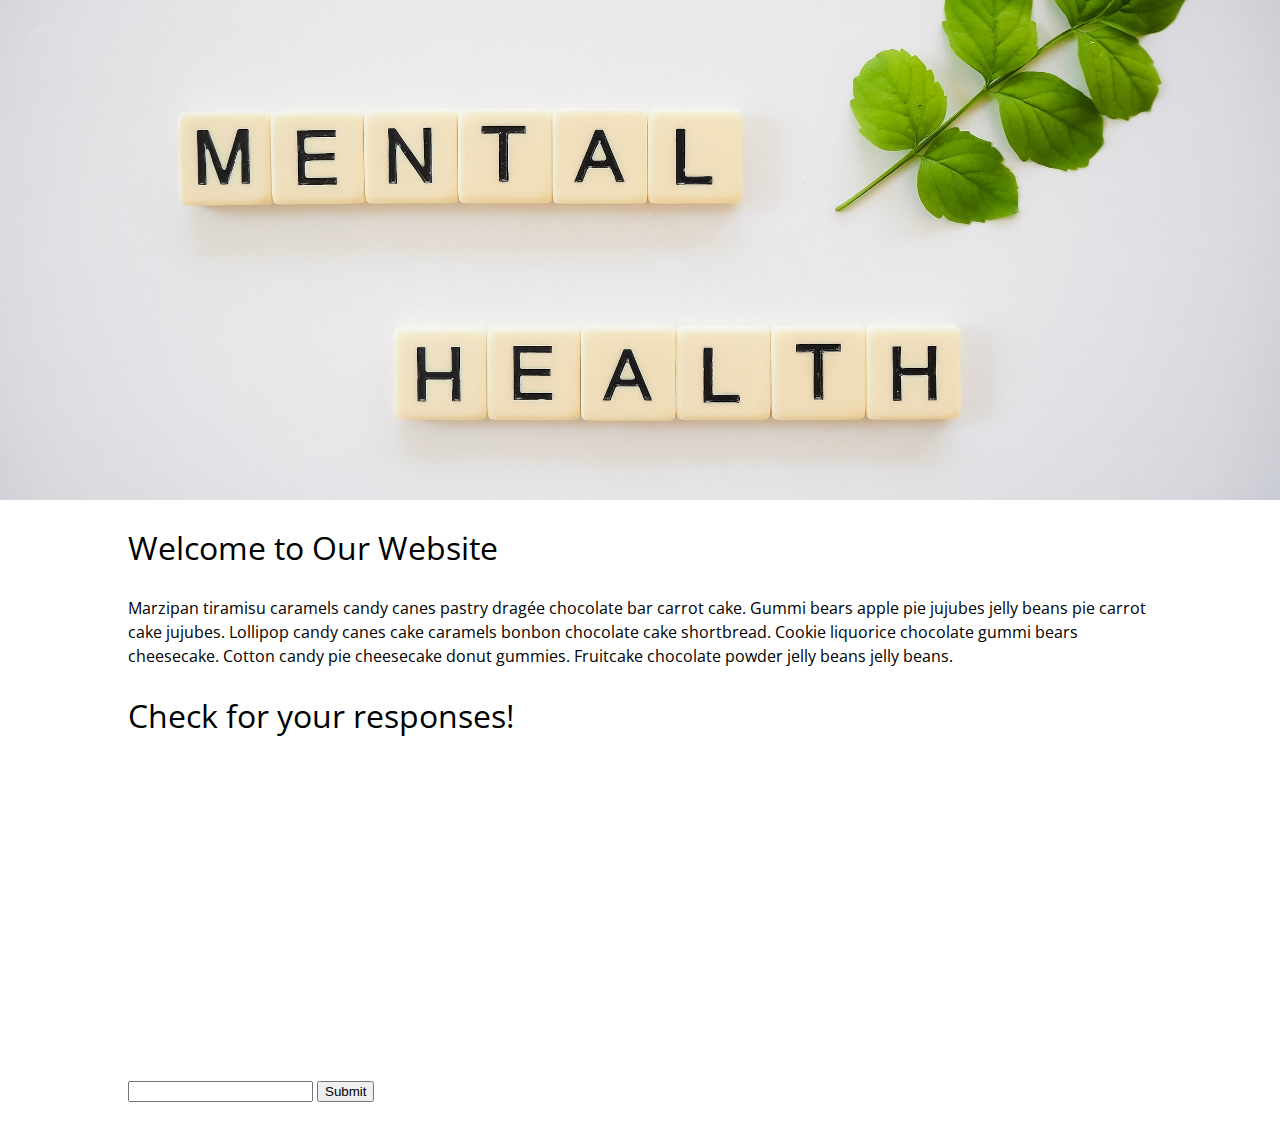
<file: index.html>
<!DOCTYPE html>
<html lang="en">
<head>
    <meta charset="UTF-8">
    <meta http-equiv="X-UA-Compatible" content="IE=edge">
    <meta name="viewport" content="width=device-width, initial-scale=1.0">
    <title>Mental Health Website | Anonymously get Feedbacks.</title>
    <link rel="stylesheet" href="reset.css">
    <link rel="stylesheet" href="style.css">
    <link rel="preconnect" href="https://fonts.googleapis.com">
<link rel="preconnect" href="https://fonts.gstatic.com" crossorigin>
<link href="https://fonts.googleapis.com/css2?family=Open+Sans:ital,wght@0,300;0,400;0,500;0,700;1,300&display=swap" rel="stylesheet">
</head>
<body>
    <div class="hero-image">
    </div>

    <div class="container">
        <section>
            <h1 class="heading">Welcome to Our Website</h1>
            <p>
                Marzipan tiramisu caramels candy canes pastry dragée chocolate bar carrot cake. Gummi bears apple pie jujubes jelly beans pie carrot cake jujubes. Lollipop candy canes cake caramels bonbon chocolate cake shortbread. Cookie liquorice chocolate gummi bears cheesecake. Cotton candy pie cheesecake donut gummies. Fruitcake chocolate powder jelly beans jelly beans.
            </p>
        </section>

        <section>
            <h1 class="heading">Check for your responses!</h1>
            <iframe width="560" height="315" src="https://www.youtube.com/embed/DxIDKZHW3-E" title="YouTube video player" frameborder="0" allow="accelerometer; autoplay; clipboard-write; encrypted-media; gyroscope; picture-in-picture" allowfullscreen></iframe>


            <script>
                function doSomething() {
                    var input = document.getElementById("secretnumber").value;
                    window.open(`/mentalhealthawareness/responses/${input}.html`);
                }
                </script>

                <form onsubmit="return doSomething();" >
                    <input type="text" id="secretnumber">
                    <input type="submit" value="Submit">
                </form>

        </section>

        <section class="contact">
            <!-- <iframe src="https://docs.google.com/forms/d/e/1FAIpQLSfJtFnmRqgyqAYa7yUwXkjjEfEc81hpkEVzz7I4IAWTXS7UoQ/viewform?embedded=true" width="640" height="542" frameborder="0" marginheight="0" marginwidth="0">Loading…</iframe> -->

            <div formsappId="631df5c6afe7f34ef892f0c4"></div>
			<script src="https://my.forms.app/static/iframe.js" type="text/javascript"></script>
			<script>
				new formsapp('631df5c6afe7f34ef892f0c4', {
					width: '100%',
					height: 'formHeight'
				});
			</script>
        </section>

    </div>




</body>
</html>
</file>
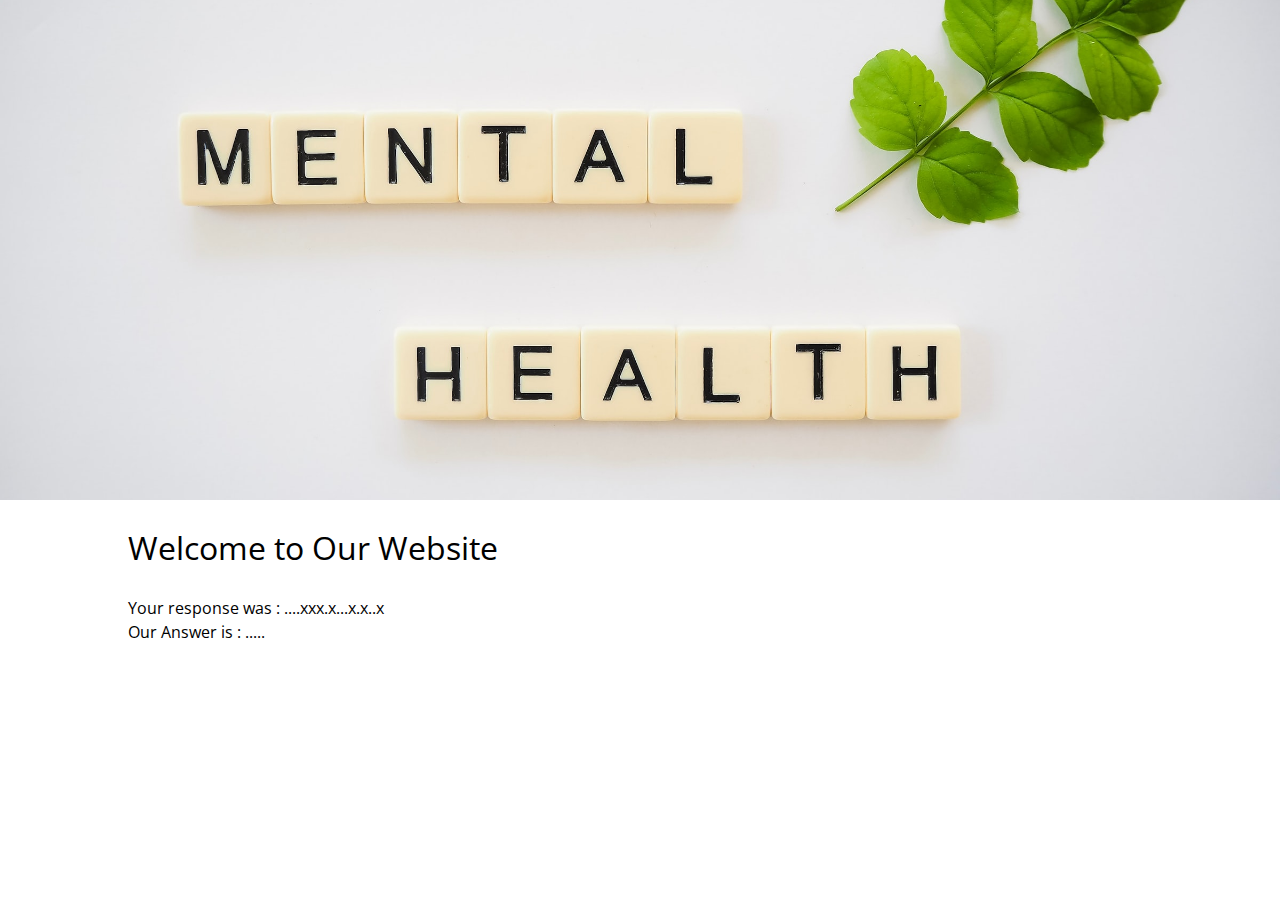
<file: responses/23t5sdf324.html>
<!DOCTYPE html>
<html lang="en">
<head>
    <meta charset="UTF-8">
    <meta http-equiv="X-UA-Compatible" content="IE=edge">
    <meta name="viewport" content="width=device-width, initial-scale=1.0">
    <title>Mental Health Website | Anonymously get Feedbacks.</title>
    <link rel="stylesheet" href="../reset.css">
    <link rel="stylesheet" href="../style.css">
    <link rel="preconnect" href="https://fonts.googleapis.com">
<link rel="preconnect" href="https://fonts.gstatic.com" crossorigin>
<link href="https://fonts.googleapis.com/css2?family=Open+Sans:ital,wght@0,300;0,400;0,500;0,700;1,300&display=swap" rel="stylesheet">
</head>
<body>
    <div class="hero-image">
    </div>

    <div class="container">
        <section>
            <h1 class="heading">Welcome to Our Website</h1>
            <p>
Your response was : ....xxx.x...x.x..x
            </p>
            <p>
                Our Answer is : .....
            </p>
        </section>

    </div>




</body>
</html>
</file>
<file: style.css>
body {
    font-family: 'Open Sans', sans-serif;
}

.hero-image {
    background-image: url("background.jpg"); /* The image used */
    background-color: #cccccc; /* Used if the image is unavailable */
    height: 500px; /* You must set a specified height */
    background-position: center; /* Center the image */
    background-repeat: no-repeat; /* Do not repeat the image */
    background-size: cover; /* Resize the background image to cover the entire container */
  }

  .container {
    max-width: 80%;
    margin: 0 auto;
  }

  .contact {
   margin-top: 42px;
   margin-bottom: 42px;
  }

  .heading {
    font-size: 32px;
    padding-top: 32px;
    padding-bottom: 32px;
  }

  p {
    line-height: 1.5rem;
  }
</file>
